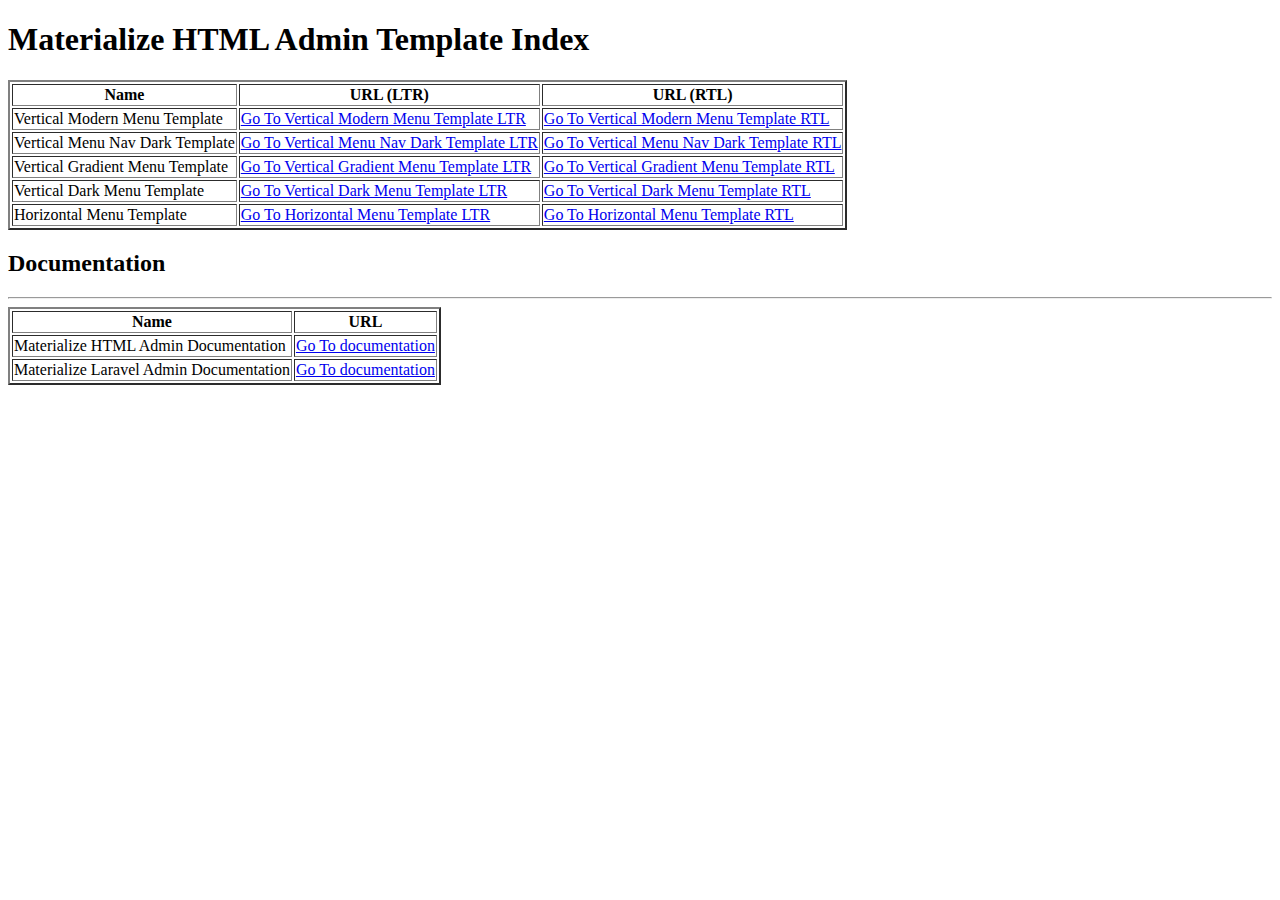
<file: newTemp/index.html>
<!DOCTYPE html>
<html>

<head>
  <title>Materialize HTML Admin Template Index</title>
</head>

<body>
  <h1>Materialize HTML Admin Template Index</h1>
  <table border="2">
    <tr>
      <th>Name</th>
      <th>URL (LTR)</th>
      <th>URL (RTL)</th>
    </tr>
    <tr>
      <td>Vertical Modern Menu Template</td>
      <td><a href="html/ltr/vertical-modern-menu-template/index.html" target="_blank">Go To
          Vertical Modern Menu Template LTR</a></td>
      <td><a href="html/rtl/vertical-modern-menu-template/index.html" target="_blank">Go To
          Vertical Modern Menu Template RTL</a>
      </td>
    </tr>
    <tr>
      <td>Vertical Menu Nav Dark Template</td>
      <td>
        <a href="html/ltr/vertical-menu-nav-dark-template/index.html" target="_blank">
          Go To Vertical Menu Nav Dark Template LTR</a>
      </td>
      <td>
        <a href="html/rtl/vertical-menu-nav-dark-template/index.html" target="_blank">
          Go To Vertical Menu Nav Dark Template RTL</a>
      </td>
    </tr>
    <tr>
      <td>Vertical Gradient Menu Template</td>
      <td>
        <a href="html/ltr/vertical-gradient-menu-template/index.html" target="_blank">
          Go To Vertical Gradient Menu Template LTR</a>
      </td>
      <td>
        <a href="html/rtl/vertical-gradient-menu-template/index.html" target="_blank">
          Go To Vertical Gradient Menu Template RTL</a>
      </td>
    </tr>
    <tr>
      <td>Vertical Dark Menu Template</td>
      <td>
        <a href="html/ltr/vertical-dark-menu-template/index.html" target="_blank">Go To
          Vertical Dark Menu Template
          LTR</a>
      </td>
      <td>
        <a href="html/rtl/vertical-dark-menu-template/index.html" target="_blank">Go To
          Vertical Dark Menu Template
          RTL</a>
      </td>
    </tr>
    <tr>
      <td>Horizontal Menu Template</td>
      <td><a href="html/ltr/horizontal-menu-template/index.html" target="_blank">Go To
          Horizontal Menu Template LTR</a>
      </td>
      <td><a href="html/rtl/horizontal-menu-template/index.html" target="_blank">Go To
          Horizontal Menu Template RTL</a>
      </td>
    </tr>
  </table>

  <h2>Documentation</h2>
  <hr />

  <table border="2">
    <tr>
      <th>Name</th>
      <th>URL</th>
    </tr>
    <tr>
      <td>Materialize HTML Admin Documentation</td>
      <td><a href="https://pixinvent.com/materialize-material-design-admin-template/documentation/index.html" target="_blank">Go To documentation</a></td>
    </tr>
    <tr>
      <td>Materialize Laravel Admin Documentation</td>
      <td><a href="https://pixinvent.com/materialize-material-design-admin-template/documentation/laravel-integration.html" target="_blank">Go To documentation</a></td>
    </tr>
  </table>
</body>

</html>
</file>
